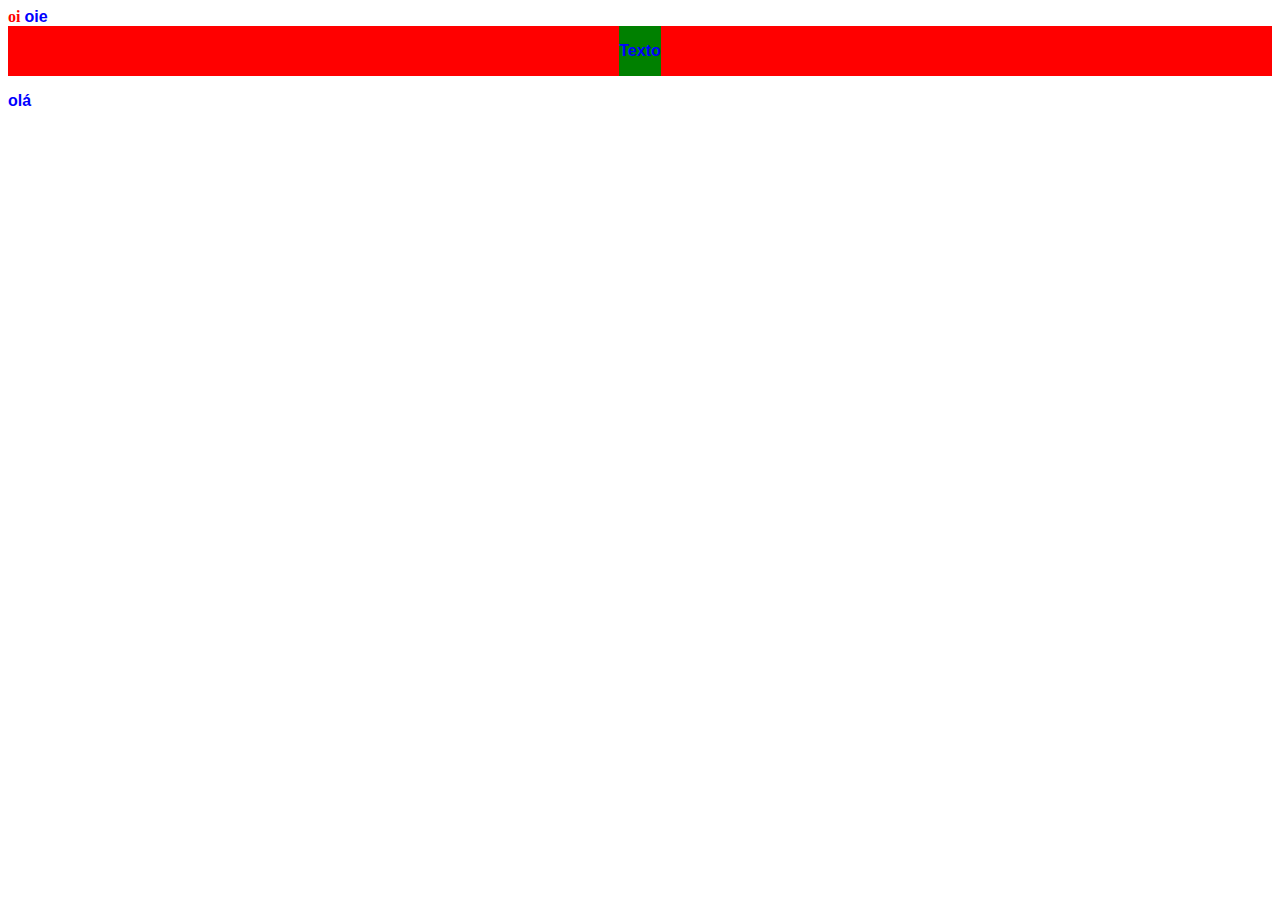
<file: css.html>
<!DOCTYPE html>
<html lang="en">
<head>
    <meta charset="UTF-8">
    <meta name="viewport" content="width=device-width, initial-scale=1.0">
    <title>Document</title>
</head>
<link rel="stylesheet" href="style.css">
<body>
    <span class="formatacao-oi formatacao-cursive">
        oi
    </span>
    <span>
        oie
    </span>
    <div class="ext">
        <div class="int">
            <p>Texto</p>
        </div>
    </div>
    <p>
        olá
    </p>
</body>
</html>
</file>
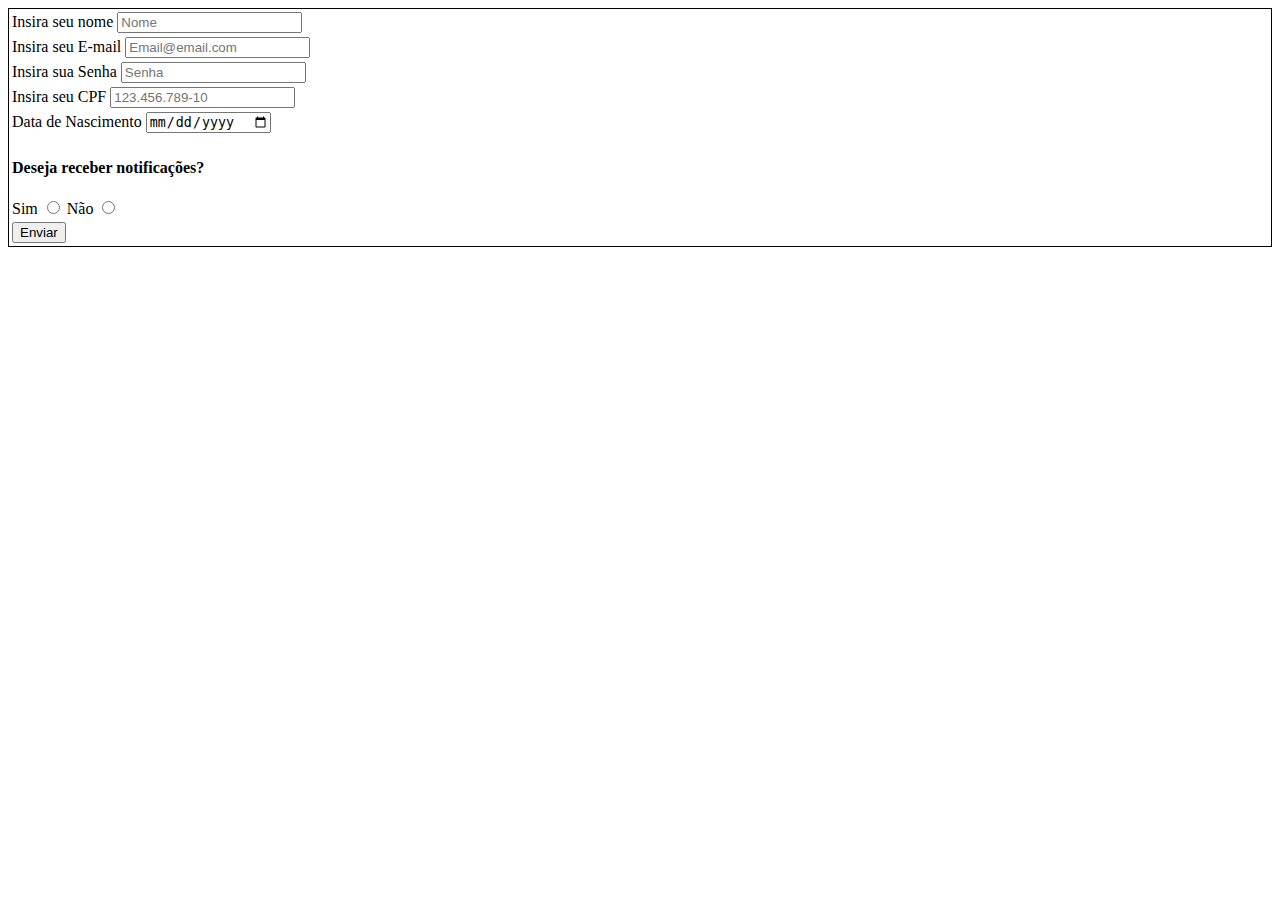
<file: inputs.html>
<!DOCTYPE html>
<html lang="pt-br">
<head>
    <meta charset="UTF-8">
    <meta name="viewport" content="width=device-width, initial-scale=1.0">
    <title>Input</title>
</head>
<body>
    <form action="" style="border: 1px solid black;">
    <table>
        <tr>
            <td>
                <label for="nome">Insira seu nome</label>
               <input placeholder="Nome" type="text" required name="nome" id="nome">
            </td>
        </tr>
        <tr>
            <td>
                <label for="email">Insira seu E-mail</label>
                <input placeholder="Email@email.com" type="email" required name="email" id="email">
            </td>
        </tr>
        <tr>
            <td>
                <label for="senha">Insira sua Senha</label>
                <input placeholder="Senha" type="password" required name="senha" id="senha">
            </td>
        </tr>
        <tr>
            <td>
                <label for="cpf">Insira seu CPF</label>
                <input placeholder="123.456.789-10" type="text" required name="cṕf" id="cpf">
            </td>
        </tr>
        <tr>
            <td>
                <label for="nasc">Data de Nascimento</label>
                <input type="date" required name="nasc" id="nasc" lang="pt-br">
            </td>
        </tr>
        <tr>
            <td>
                <h4>Deseja receber notificações?</h4>
                <label for="snotif">Sim</label>
                <input type="radio" name="notif" id="snotif">
                <label for="nnotif">Não</label>
                <input type="radio" name="notif" id="nnotif">
            </td>
        </tr>
        <tr>
            <td>
                <input type="submit" value="Enviar">
            </td>
        </tr>
    </table>
    </form>
</body>
</html>
</file>
<file: style.css>
span, p {
    color: blue;
    font-weight: bold;
    font-family: sans-serif;
}
.formatacao-oi {
    color: red;
}
.formatacao-cursive {
    font-family: cursive;
}
.ext {
    background-color: red;
    display: flex;
    align-content: center;
    justify-content: center;
}
.int {
    background-color: green;
}


.nomes {
  font-size: 25px;
  text-align: center;
}
.valor {
  font-size: 20px;
  text-align: center;
}
.imagem{
  width: 50px;
}
</file>
